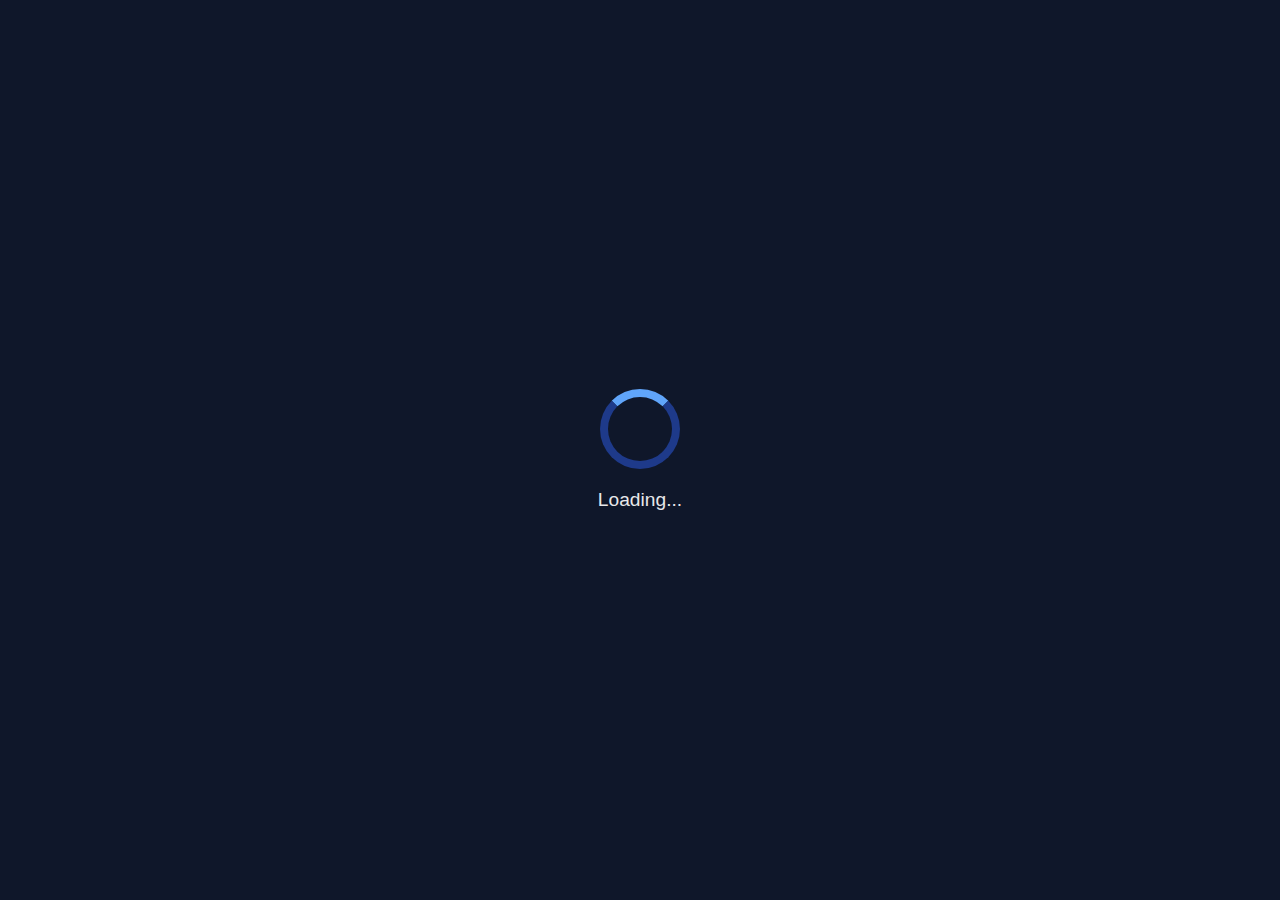
<file: experience.html>
<!DOCTYPE html>
<html lang="en">
<head>
  <meta charset="UTF-8" />
  <meta name="viewport" content="width=device-width, initial-scale=1.0"/>
  <title>My Education</title>
  <style>
    * {
      margin: 0;
      padding: 0;
      box-sizing: border-box;
    }

    html, body {
      height: 100%;
      font-family: 'Segoe UI', sans-serif;
      background: linear-gradient(to bottom right, #e0f2fe, #f8fafc);
      color: #1e293b;
    }

    /* Navbar */
    header {
      background-color: #1e3a8a;
      padding: 10px 0;
      box-shadow: 0 4px 10px rgba(0, 0, 0, 0.1);
    }

    .navbar {
      max-width: 1000px;
      margin: auto;
      display: flex;
      justify-content: center;
    }

    .navbar ul {
      list-style: none;
      display: flex;
      gap: 30px;
    }

    .navbar a {
      color: white;
      text-decoration: none;
      font-size: 1rem;
      font-weight: bold;
      transition: color 0.3s ease;
    }

    .navbar a:hover {
      color: #60a5fa;
    }

    /* Loader */
    #loader-wrapper {
      position: fixed;
      top: 0; left: 0;
      width: 100%;
      height: 100%;
      background-color: #0f172a;
      display: flex;
      flex-direction: column;
      justify-content: center;
      align-items: center;
      z-index: 9999;
      transition: opacity 0.5s ease, visibility 0.5s ease;
    }

    .loader {
      width: 80px;
      height: 80px;
      border: 8px solid #1e3a8a;
      border-top: 8px solid #60a5fa;
      border-radius: 50%;
      animation: spin 1.2s linear infinite;
    }

    @keyframes spin {
      to { transform: rotate(360deg); }
    }

    .loading-text {
      color: #fff;
      margin-top: 20px;
      font-size: 1.2rem;
      opacity: 0.9;
    }

    #loader-wrapper.hidden {
      opacity: 0;
      visibility: hidden;
    }

    .content {
      display: none;
      padding: 50px 20px;
      max-width: 1000px;
      margin: auto;
    }

    /* Title Buttons */
    .title-button {
      display: inline-block;
      background: #1d4ed8;
      color: white;
      padding: 12px 30px;
      font-size: 1.5rem;
      font-weight: 600;
      border-radius: 12px;
      margin: 30px auto;
      text-decoration: none;
      box-shadow: 0 6px 12px rgba(0, 0, 0, 0.1);
      transition: all 0.3s ease;
      text-align: center;
    }

    .title-button:hover {
      background-color: #2563eb;
      transform: translateY(-2px);
    }

    /* School Sections */
    .school-section {
      display: flex;
      gap: 20px;
      background: white;
      border-radius: 14px;
      padding: 25px;
      margin-top: 25px;
      box-shadow: 0 10px 20px rgba(0, 0, 0, 0.05);
      flex-wrap: wrap;
      align-items: center;
      transition: transform 0.3s ease, box-shadow 0.3s ease;
    }

    .school-section:hover {
      transform: translateY(-5px);
      box-shadow: 0 12px 25px rgba(0, 0, 0, 0.1);
    }

    .school-section img {
      width: 300px;
      height: 200px;
      object-fit: cover;
      border-radius: 12px;
      border: 4px solid #3b82f6;
      transition: transform 0.3s ease, border-color 0.3s ease;
    }

    .school-section img:hover {
      transform: scale(1.05);
      border-color: #1d4ed8;
    }

    .school-info {
      flex: 1;
      font-size: 1.1rem;
      padding: 10px 0;
    }

    .school-info strong {
      color: #1d4ed8;
      font-size: 1.25rem;
      display: block;
      margin-bottom: 5px;
    }

    @media (max-width: 768px) {
      .school-section {
        flex-direction: column;
        text-align: center;
      }

      .school-section img {
        width: 90%;
        height: auto;
      }

      ./* Navbar */
    .navbar {
      background: rgba(0, 0, 0, 0.7);
      padding: 15px 30px;
      text-align: center;
      box-shadow: 0 4px 12px rgba(0,0,0,0.3);
    }

    .navbar ul {
      list-style: none;
      display: flex;
      justify-content: center;
      flex-wrap: wrap;
      gap: 30px;
    }

    .navbar li a {
      color: #f8fafc;
      text-decoration: none;
      font-size: 1.1rem;
      transition: color 0.3s;
    }

    .navbar li a:hover {
      color: #60a5fa;
    }

      .title-button {
        font-size: 1.2rem;
        padding: 10px 20px;
      }
    }
  </style>
</head>
<body>

  <!-- Loader -->
  <div id="loader-wrapper">
    <div class="loader"></div>
    <div class="loading-text">Loading...</div>
  </div>

  <!-- Navbar -->
  <header>
    <nav class="navbar">
      <ul>
        <li><a href="index.html">Home</a></li>
        <li><a href="about.html">About Me</a></li>
        <li><a href="experience.html">Education</a></li>
        <li><a href="contact.html">Contact</a></li>
        <li><a href="gallery.html">Gallery</a></li>
      </ul>
    </nav>
  </header>

  <!-- Content -->
  <div class="content">
    <h1 class="title-button">MY EDUCATION</h1>

    <h2><a href="#primary-school" class="title-button">PRIMARY SCHOOL</a></h2>
    <div class="school-section">
      <img src="image/sru.jpeg" alt="SRU Darul Ulum Diniah">
      <div class="school-info">
        <p><strong>SRU A Darul Ulum Diniah</strong></p>
        <p>2011 - 2016</p>
      </div>
    </div>

    <h2 class="title-button">SECONDARY SCHOOL</h2>
    <div class="school-section">
      <img src="image/smu.jpg" alt="Sekolah Menengah Ugama">
      <div class="school-info">
        <p><strong>Sekolah Menengah Ugama Al Ihsan</strong></p>
        <p>2017 - 2021</p>
      </div>
    </div>

    <h2 class="title-button">UNIVERSITY</h2>
    <div class="school-section">
      <img src="image/logo_uitm.png" alt="Universiti Teknologi MARA">
      <div class="school-info">
        <p><strong>Universiti Teknologi MARA (UiTM)</strong></p>
        <p>2022 - NOW</p>
      </div>
    </div>
  </div>

  <!-- Loader Script -->
  <script>
    window.addEventListener("load", function () {
      const loader = document.getElementById("loader-wrapper");
      const content = document.querySelector(".content");

      setTimeout(() => {
        loader.classList.add("hidden");
        setTimeout(() => {
          content.style.display = "block";
        }, 500);
      }, 3000);
    });
  </script>

</body>
</html>
</file>
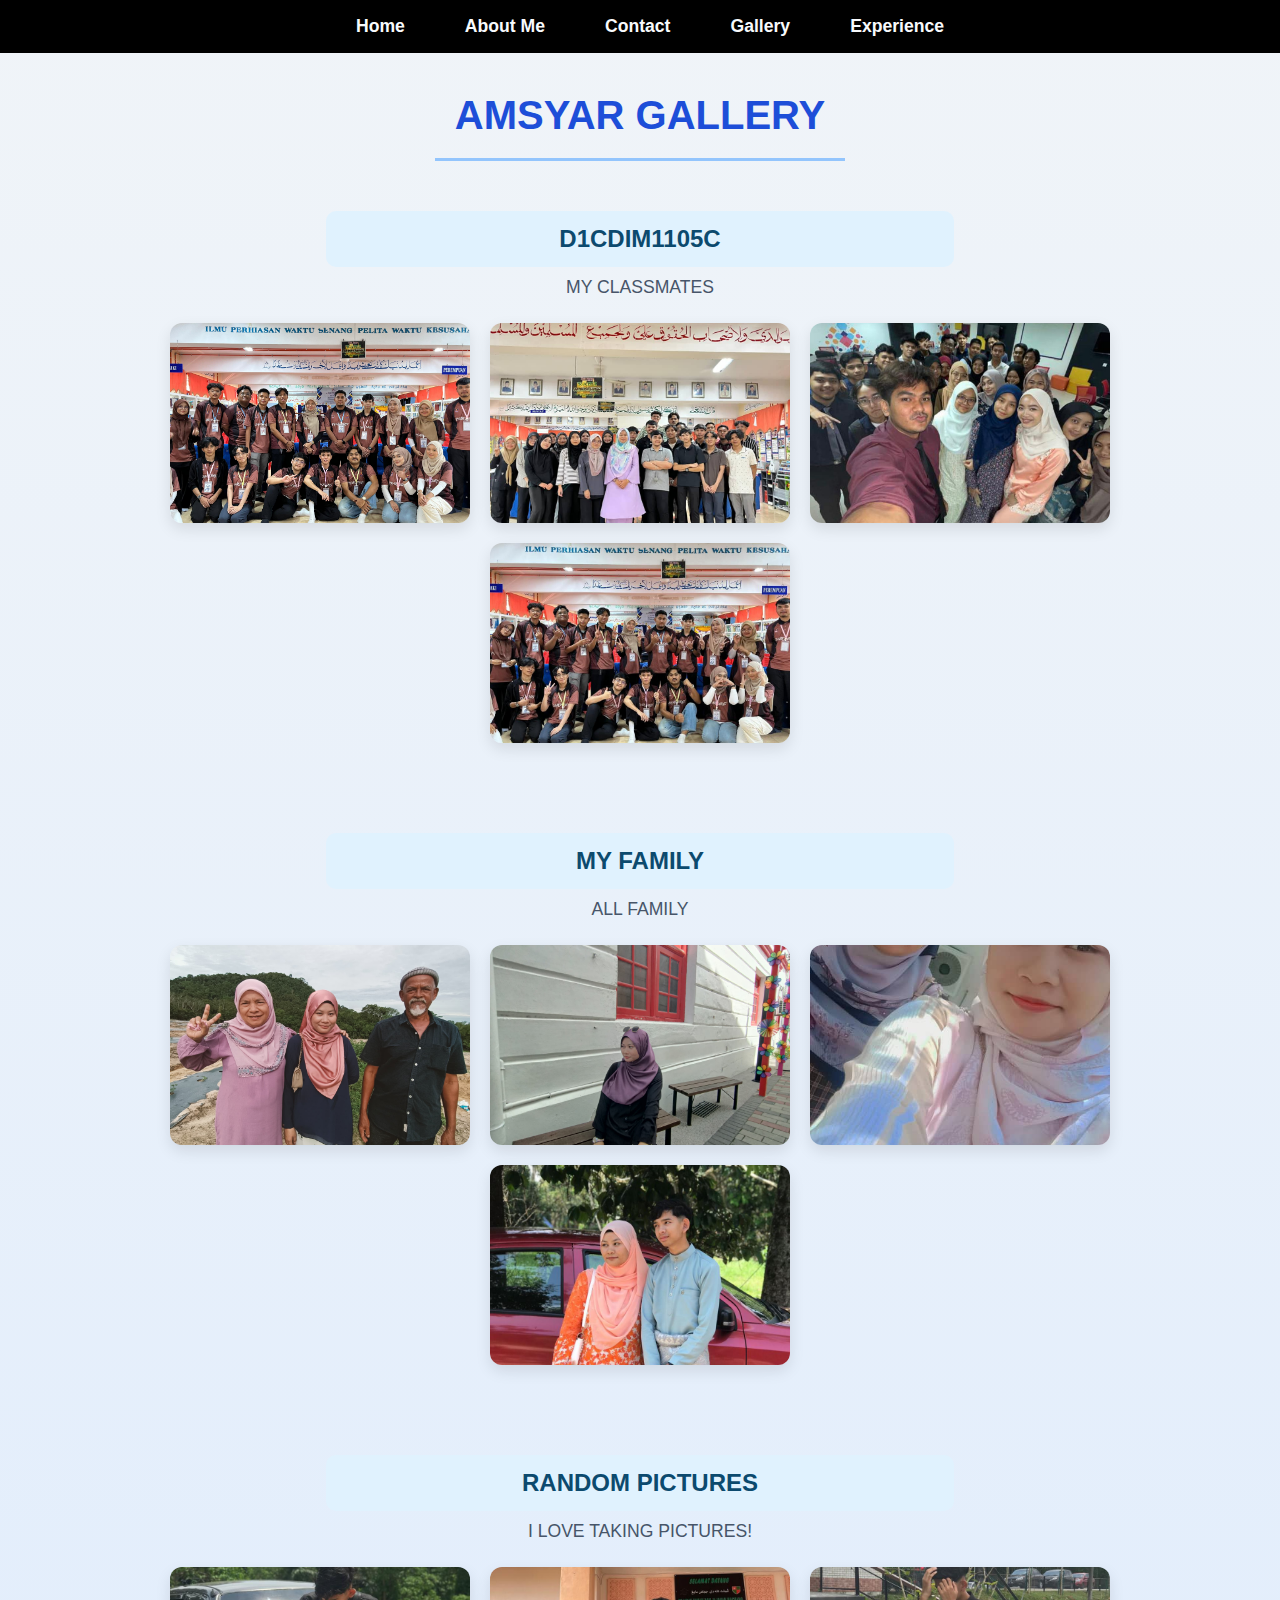
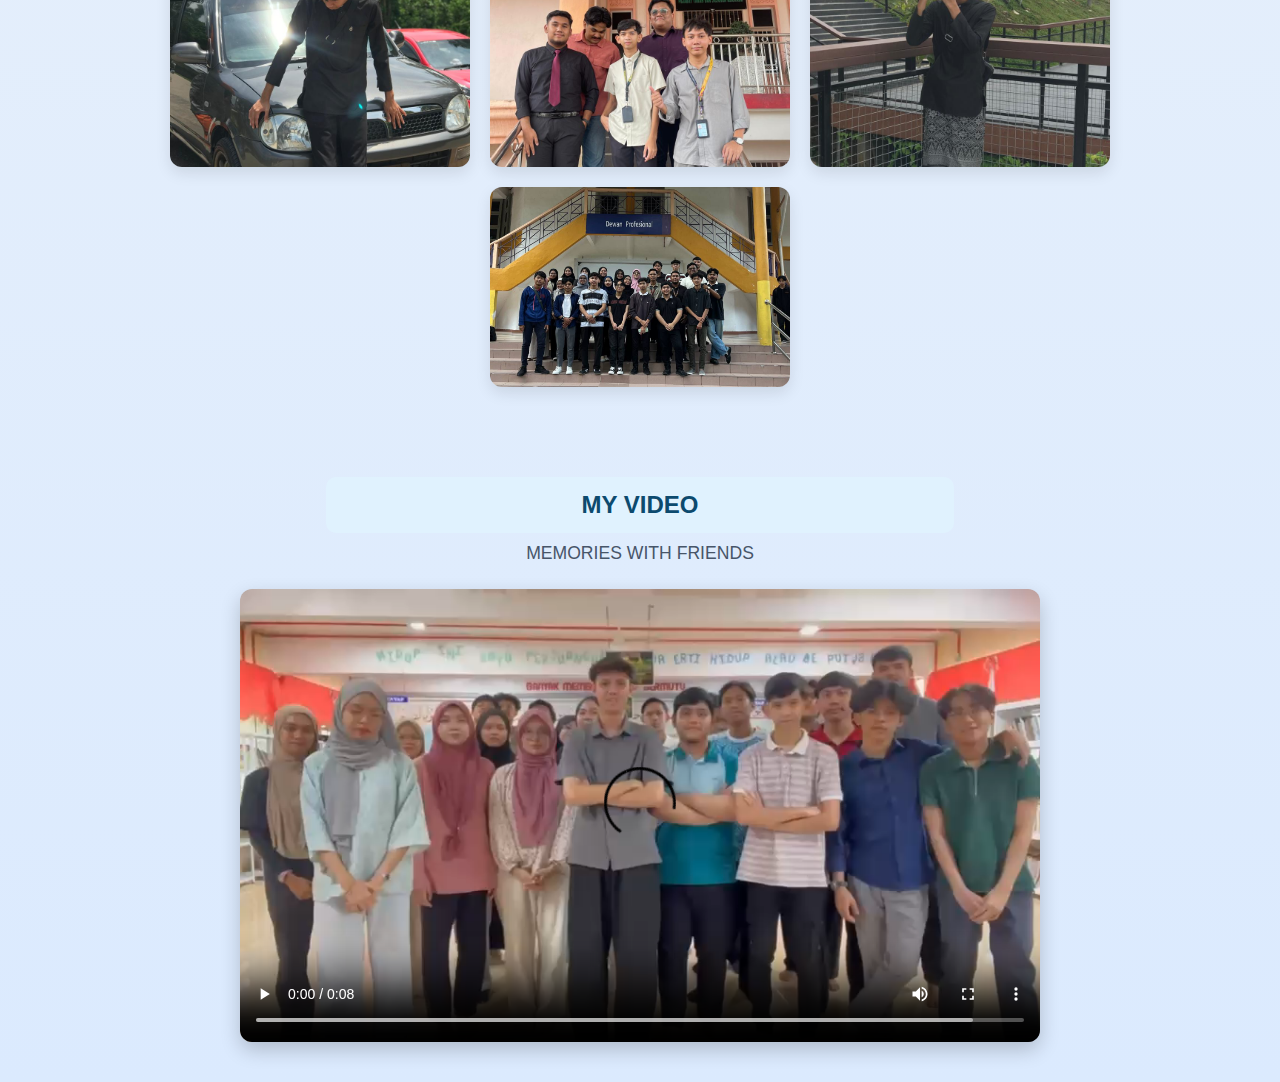
<file: gallery.html>
<!DOCTYPE html>
<html lang="en">
<head>
  <meta charset="UTF-8">
  <meta name="viewport" content="width=device-width, initial-scale=1">
  <title>Amsyar Gallery</title>
  <link rel="stylesheet" href="style.css" />
  <style>
    body {
      font-family: 'Segoe UI', sans-serif;
      margin: 0;
      padding: 0;
      background: linear-gradient(to bottom, #f0f4f8, #dbeafe);
      color: #1e293b;
    }

    h1 {
      text-align: center;
      padding: 40px 20px 20px;
      font-size: 2.5rem;
      color: #1d4ed8;
      border-bottom: 3px solid #93c5fd;
      width: fit-content;
      margin: auto;
    }

    .section-title {
      background-color: #e0f2fe;
      color: #0c4a6e;
      text-align: center;
      font-weight: bold;
      padding: 14px;
      margin: 50px auto 10px;
      font-size: 1.5rem;
      max-width: 600px;
      border-radius: 10px;
    }

    .sub-title {
      text-align: center;
      font-size: 1.1rem;
      margin-bottom: 25px;
      color: #475569;
    }

    .gallery {
      display: flex;
      flex-wrap: wrap;
      justify-content: center;
      gap: 20px;
      padding: 0 20px 40px;
    }

    .gallery img {
      width: 300px;
      height: 200px;
      object-fit: cover;
      border-radius: 12px;
      box-shadow: 0 6px 15px rgba(0, 0, 0, 0.1);
      transition: transform 0.3s ease, box-shadow 0.3s ease;
    }

    .gallery img:hover {
      transform: scale(1.05);
      box-shadow: 0 10px 25px rgba(0, 0, 0, 0.2);
    }

    @media (max-width: 768px) {
      .gallery img {
        width: 90%;
        height: auto;
      }

      h1 {
        font-size: 2rem;
      }

      .section-title {
        font-size: 1.2rem;
        margin: 30px 20px 10px;
      }
    }

    ./* Navbar */
    .navbar {
      background: rgba(0, 0, 0, 0.7);
      padding: 15px 30px;
      text-align: center;
      box-shadow: 0 4px 12px rgba(0,0,0,0.3);
    }

    .navbar ul {
      list-style: none;
      display: flex;
      justify-content: center;
      flex-wrap: wrap;
      gap: 30px;
    }

    .navbar li a {
      color: #f8fafc;
      text-decoration: none;
      font-size: 1.1rem;
      transition: color 0.3s;
    }

    .navbar li a:hover {
      color: #60a5fa;
    }
  </style>
</head>
<body>
  <header>
    <nav class="navbar">
      <ul>
        <li><a href="index.html">Home</a></li>
        <li><a href="about.html">About Me</a></li>
        <li><a href="contact.html">Contact</a></li>
        <li><a href="gallery.html">Gallery</a></li>
        <li><a href="experience.html">Experience</a></li>
      </ul>
    </nav>

  <h1>AMSYAR GALLERY</h1>

  <!-- Section 1 -->
  <div class="section-title">D1CDIM1105C</div>
  <div class="sub-title">MY CLASSMATES</div>
  <div class="gallery">
    <img src="image/clasmate.jpeg" alt="Classmate 1">
    <img src="image/clasmate2.jpeg" alt="Classmate 2">
    <img src="image/clasmate3.jpeg" alt="Classmate 3">
    <img src="image/clasmate4.jpeg" alt="Classmate 4">
   
  </div>

  <!-- Section 2 -->
  <div class="section-title">MY FAMILY</div>
  <div class="sub-title">ALL FAMILY </div>
  <div class="gallery">
    <img src="image/family1.jpeg" alt="Family 1">
    <img src="image/family2.jpeg" alt="Family 2">
    <img src="image/family3.jpeg" alt="Family 3">
    <img src="image/family4.jpeg" alt="Family 4">
  </div>

  <!-- Section 3 -->
<div class="section-title">RANDOM PICTURES</div>
<div class="sub-title">I LOVE TAKING PICTURES!</div>
<div class="gallery">
  <img src="image/random1.jpeg" alt="Random Picture 1">
  <img src="image/random2.jpeg" alt="Random Picture 2">
  <img src="image/random3.jpeg" alt="Random Picture 3">
  <img src="image/random4.jpeg" alt="Random Picture 4">
</div>

<!-- Section 4: Video -->
<div class="section-title">MY VIDEO</div>
<div class="sub-title">MEMORIES WITH FRIENDS</div>
<div class="gallery" style="flex-direction: column; align-items: center;">
  <video controls width="80%" style="border-radius: 12px; box-shadow: 0 8px 20px rgba(0, 0, 0, 0.2); max-width: 800px;">
    <source src="image/video1.mp4" type="video/mp4">
    Your browser does not support the video tag.
  </video>
</div>


</body>
</html>
</file>
<file: style.css>
body {
  margin: 0;
  font-family: 'Segoe UI', sans-serif;
  color: #333;
}

nav {
  background-color: black;
  padding: 10px 0;
  text-align: center;
  width: 100%;
}

.navbar {
 list-style: none;
  padding: 0;
  margin: 0;
  display: flex;
  justify-content: center; /* keeps items centered inside full-width nav */
  width: 100%;
}

.navbar li {
  margin: 0 15px;
}

.navbar a {
  color: white;
  text-decoration: none;
  font-weight: bold;
}

.hero {
  position: relative;
  text-align: center;
  padding: 50px 20px;
  background-image: url(image/bulan2.jpg);
  background-repeat: no-repeat;
  background-size: cover;
  background-position: center;
  color: white;
  z-index: 1;
  overflow: hidden;
}

.hero::before {
  content: "";
  position: absolute;
  top: 0; left: 0; right: 0; bottom: 0;
  background: rgba(0, 0, 0, 0.65);
  z-index: -1;
}


.profile-img {
  width: 150px;
  border-radius: 50%;
  margin-bottom: 20px;
}

section {
  padding: 40px 20px;
  max-width: 800px;
  margin: auto;
  background: white;
  margin-top: 20px;
  border-radius: 8px;
  box-shadow: 0 0 10px rgba(0,0,0,0.1);
}

h2 {
  color: #007BFF;
}

ul {
  padding-left: 20px;
}

footer {
  text-align: center;
  padding: 20px;
  background-color: #333;
  color: white;
  margin-top: 30px;
}

/* Full-page particle background */
.particle-background {
  position: fixed;
  top: 0; left: 0;
  width: 100%;
  height: 100%;
  z-index: 0;
  overflow: hidden;
  pointer-events: none;
}

/* Individual particles */
.particle {
  position: absolute;
  width: 12px;
  height: 12px;
  background-color: rgba(255, 255, 255, 0.2);
  border-radius: 50%;
  animation: floatParticles 10s infinite ease-in-out;
}

/* Random positions and delays for each */
.particle:nth-child(1) { left: 5%; animation-delay: 0s; }
.particle:nth-child(2) { left: 15%; animation-delay: 2s; }
.particle:nth-child(3) { left: 25%; animation-delay: 4s; }
.particle:nth-child(4) { left: 35%; animation-delay: 1s; }
.particle:nth-child(5) { left: 45%; animation-delay: 3s; }
.particle:nth-child(6) { left: 55%; animation-delay: 5s; }
.particle:nth-child(7) { left: 65%; animation-delay: 2s; }
.particle:nth-child(8) { left: 75%; animation-delay: 4s; }
.particle:nth-child(9) { left: 85%; animation-delay: 6s; }
.particle:nth-child(10) { left: 95%; animation-delay: 1s; }

@keyframes floatParticles {
  0% {
    top: 100%;
    opacity: 0;
    transform: scale(1);
  }
  50% {
    opacity: 0.5;
  }
  100% {
    top: -10%;
    opacity: 0;
    transform: scale(0.5);
  }
}

.background-video {
  position: fixed;
  top: 0;
  left: 0;
  min-width: 100%;
  min-height: 100%;
  width: auto;
  height: auto;
  z-index: -1;
  object-fit: cover;
  opacity: 0.8; /* Optional: make video slightly transparent */
  pointer-events: none; /* Prevent clicking on video */
}

.center-img {
  display: block;
  margin-left: auto;
  margin-right: auto;
  border: 5px solid darkblue;
  border-radius: 12px;

  .title-button {
  display: inline-block;
  text-decoration: none;
  padding: 12px 24px;
  margin: 10px 0;
  border-radius: 8px;
  color: white;
  background-color: #1d4ed8;
  transition: background-color 0.3s ease;
  text-align: center;
}

.title-button:hover {
  background-color: #2563eb;
}

.h1-button {
  font-size: 2em;
  font-weight: bold;
}

.h2-button {
  font-size: 1.5em;
}
</file>
